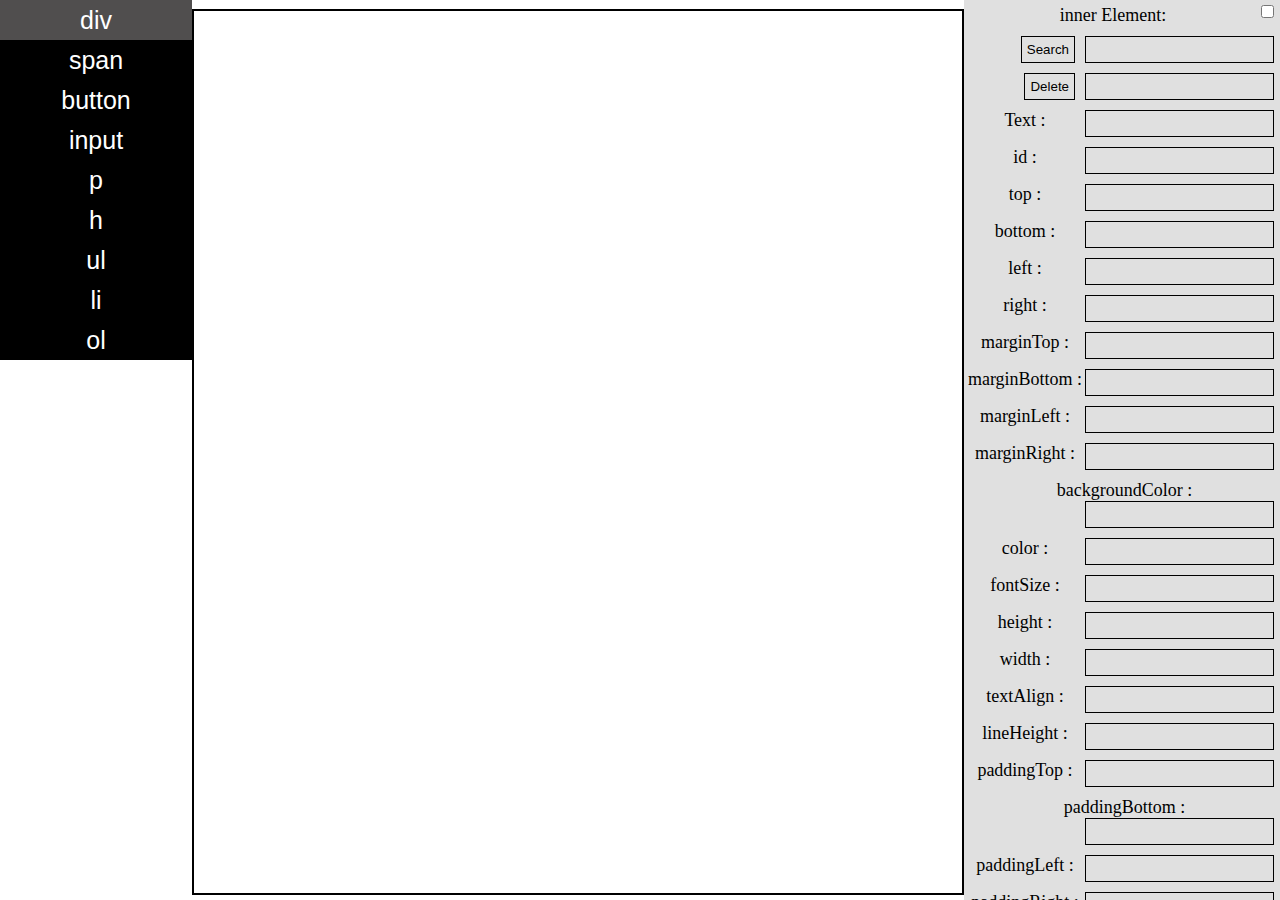
<file: Index.html>
<!DOCTYPE html>
<html lang="en">

<head>
    <meta charset="UTF-8">
    <meta name="viewport" content="width=device-width, initial-scale=1.0">
    <title>IDE</title>
    <link rel="stylesheet" href="style.css">
</head>

<body>
    <div id="main">
        <ul>
            <!-- <li><button onclick="addElement('div');">div</button></li>
        <li><button onclick="addElement('input');">input</button></li> -->
        </ul>
    </div>
    <iframe id="frm" src="wp.html"></iframe>
    <!-- <div id="workplace"></div> -->
    <form id="property">
        <ul>
            <li>
                <label for="isIn">inner Element:</label>
                <input type="checkbox" name="isIn" id="isIn">
            </li>
            <li>
                <input type="text" name="searchById" id="searchById">
                <input type="button" name="searchById" id="searchById" onclick="search()" value="Search">
            </li>
            <li>
                <input type="text" name="deleteById" id="deleteById">
                <input type="button" name="delete" id="delete" onclick="delt()" value="Delete">
            </li>
            <li>
                <label for="text">Text :</label>
                <input type="text" name="text" id="text" class="prop" onchange="setAttr('text');">
            </li>
            <li>
                <label for="id">id :</label>
                <input type="text" name="id" id="id" class="prop" onblur="setAttr('id');">
            </li>
        </ul>
    </form>
</body>
<script src="main.js"></script>
<script src="Index.js"></script>
<!-- <script src="wp.js"></script> -->

</html>
</file>
<file: style.css>
*{
    margin: 0;
    padding: 0;
    overflow-x: hidden;
}
#main{
    position: absolute;
    width: 15%;
}
#main ul{
    list-style-type: none;
}
#main ul li{
    width: 100%;
}
#main ul li button{
    background-color: black;
    color: white;
    text-align: center;
    height: 40px;
    width: 100%;
    font-size: 25px;
    border: none;
    padding: 5px 10px;
}
#main ul li button:hover{
    background-color: rgb(80, 78, 78);
}
#property{
    /* float: right; */
    position: absolute;
    margin-left: 4px;
    left: 75%;
    top: 0px;
    height: 100%;
    width: 25%;
    font-size: 18px;
    /* padding: 10px 0; */
    background-color:rgb(224, 224, 224);
    color: rgb(0, 0, 0);
}
#property ul li{
    list-style-type: none;
    width: 100%;
    padding: 5px 0;
    text-align: center;
}
#property ul li input{
    border: solid 1px ;
    padding: 5px;
    background-color: transparent;
    color: black;
    float: right;
    margin-right: 10px;
}
.prop{
    width: auto;
    float: right;
    margin-right: 5px;
}
#property label{
    margin-left: 1px;
}

#frm{
    width: 60%;
    height: 98%;
    border: solid black 2px;
    position: absolute;
    top: 1%;
    left: 15%;
}
</file>
